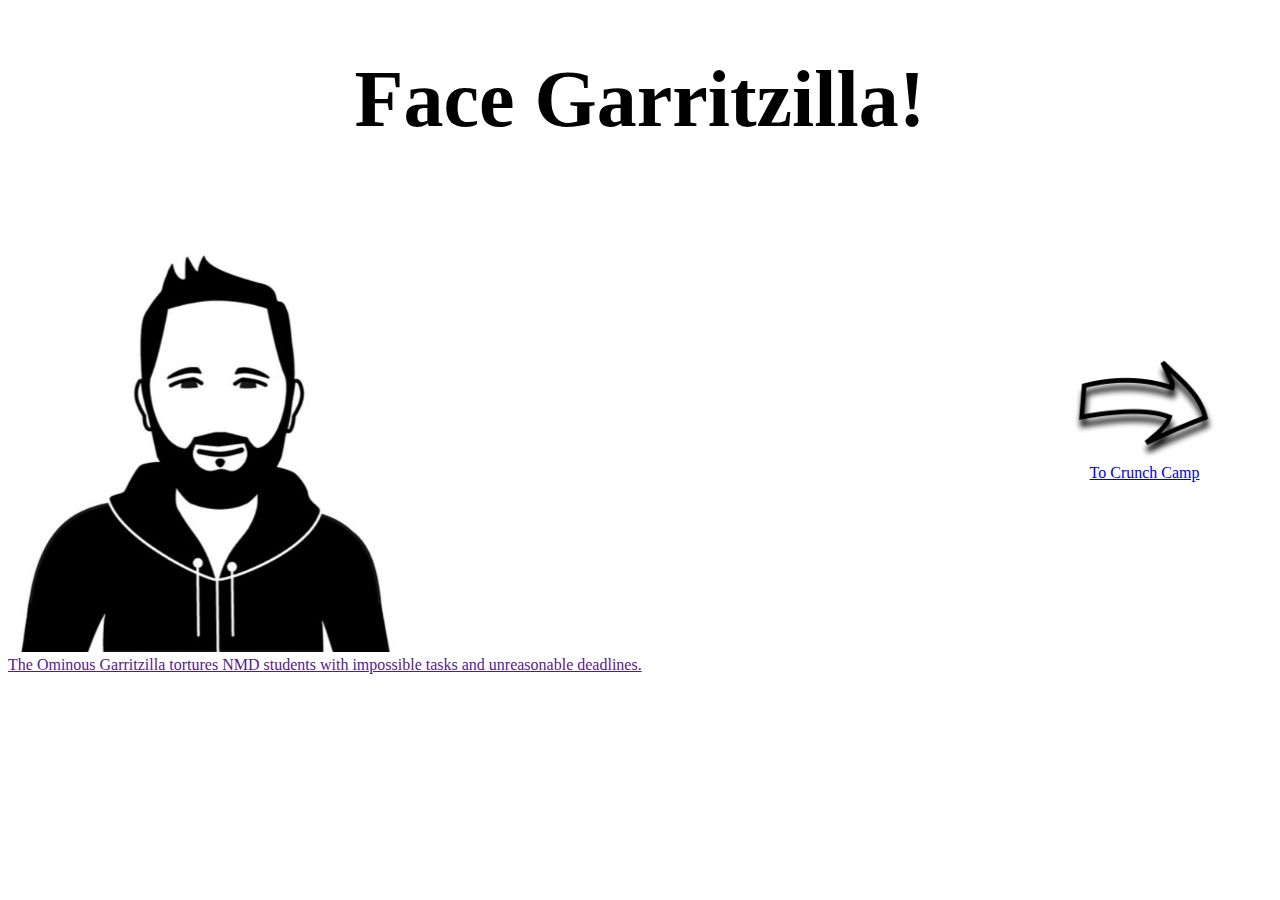
<file: index.html>
<!DOCTYPE html>
<html lang="en">
<head>
    <meta charset="UTF-8">
    <meta http-equiv="X-UA-Compatible" content="IE=edge">
    <meta name="viewport" content="width=device-width, initial-scale=1.0">
    <title>Web and Interface Design</title>
    <link rel="stylesheet" href="style.css">
    <script src="main.js" defer></script>
</head>
<body>
    <h1>Face Garritzilla!</h1>
    <br><br><br>
    <main>
        <div id="garrit">
            <a href="">
                <img class="Garrit" id="Garrit"  src="Garrit.jpg" alt="The Ominous Garritzilla">
                <figcaption>The Ominous Garritzilla tortures NMD students with impossible tasks and unreasonable deadlines.</figcaption>
            </a>
        </div>
        <div>
            <a class="right" href="crunch.html">
                <img  id="Test" src="right.png" alt="To next room" height="100px" width="auto">
                <figcaption>To Crunch Camp</figcaption>
            </a>
            
        </div>
        <div class="book" id="book">
            <div class="hide" id="html"><img src="html.png" alt="HTML book" width="100px" height="100px"></div>
            <div class="hide" id="css"><img src="css.png" alt="CSS book" width="100px" height="100px"></div>
            <div class="hide" id="js"><img src="js.png" alt="JS book" width="100px" height="100px"></div>
        </div>
    </main>

</body>
</html>
</file>
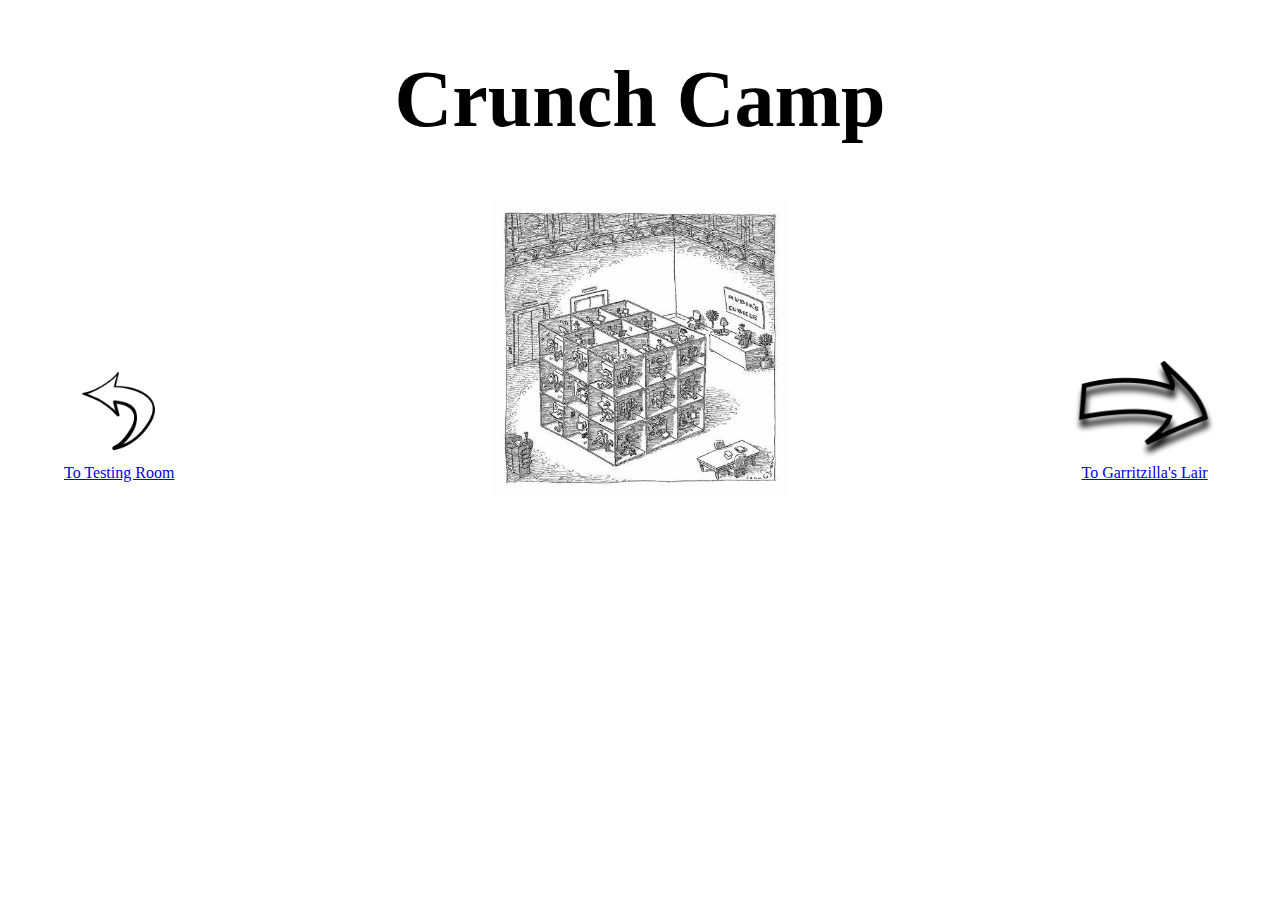
<file: crunch 2022-12-11 15_31_30.html>
<!DOCTYPE html>
<html lang="en">
<head>
    <meta charset="UTF-8">
    <meta http-equiv="X-UA-Compatible" content="IE=edge">
    <meta name="viewport" content="width=device-width, initial-scale=1.0">
    <title>Crunch Camp</title>
    <link rel="stylesheet" href="style.css">
    <script src="crunch.js" defer></script>
</head>
<body>
    <h1>Crunch Camp</h1>
    <main>
        <div>
            <a class="left" href="index.html">
                <img src="left.png" alt="To Testing Room" height="100px" width="auto">
                <figcaption>To Testing Room</figcaption>
            </a>
        </div>
        <div class="crunch" id="crunched">
            <img src="rubik.jpg" alt="Crunching in Progress" height="300px" width="300px">
            <figcaption class="message" id="message"></figcaption>
        </div>
        <div>
            <a href="lair.html" class="right">
                <img src="right.png" alt="To Lair" height="100px" width="auto">
                <figcaption>To Garritzilla's Lair</figcaption>
            </a>
        </div>
        <div class="book" id="book">
            <div class="hide" id="html"><img src="html.png" alt="HTML book" width="100px" height="100px"></div>
            <div class="hide" id="css"><img src="css.png" alt="CSS book" width="100px" height="100px"></div>
            <div class="hide" id="js"><img src="js.png" alt="JS book" width="100px" height="100px"></div>
        </div>
    </main>
</body>
</html>
</file>
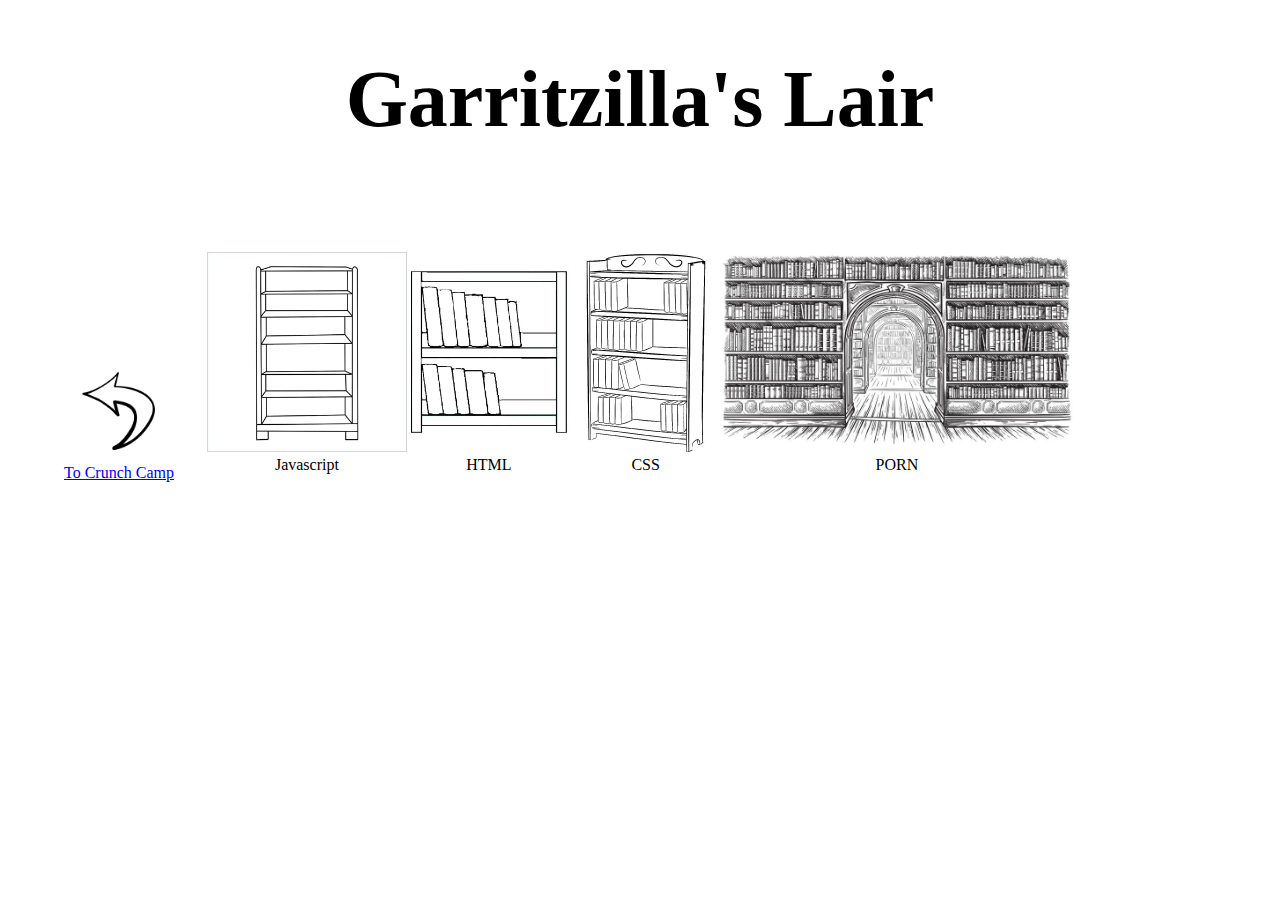
<file: lair 2022-12-11 15_31_24.html>
<!DOCTYPE html>
<html lang="en">
<head>
    <meta charset="UTF-8">
    <meta http-equiv="X-UA-Compatible" content="IE=edge">
    <meta name="viewport" content="width=device-width, initial-scale=1.0">
    <title>Garritzilla's Lair</title>
    <link rel="stylesheet" href="style.css">
    <script src="lair.js" defer></script>
</head>
<body>
    <h1>Garritzilla's Lair</h1>
    <br><br><br>
    <main>
        <div class="left">
            <a href="crunch.html">
                <img src="left.png" alt="To Crunch Room" height="100px" width="auto">
                <figcaption>To Crunch Camp</figcaption>
            </a>
        </div>
        <div class="shelf" >
            <div id="interactions">
                <img src="js.jpg" alt="Javascript" height="200px" width="auto">
                <figcaption>Javascript</figcaption>
            </div>
            <div id="structure">
                <img src="html.jpg" alt="Hypertext Markup Language" height="200px" width="auto">
                <figcaption>HTML</figcaption>
            </div>
            <div id="styling">
                <img src="css.jpg" alt="Cascading Style Sheets" height="200px" width="auto">
                <figcaption>CSS</figcaption>
            </div>
            <div id="porn">
                <img src="porn.jpg" alt="Coder's main hobby" height="200px" width="auto">
                <figcaption>PORN</figcaption>
            </div>
        </div>
        <div class="book" id="book">
            <div class="hide" id="html"><img src="html.png" alt="HTML book" width="100px" height="100px"></div>
            <div class="hide" id="css"><img src="css.png" alt="CSS book" width="100px" height="100px"></div>
            <div class="hide" id="js"><img src="js.png" alt="JS book" width="100px" height="100px"></div>
        </div>
    </main>
</body>
</html>
</file>
<file: style.css>
.right {
    float: right;
    top: 40%;
    bottom: 40%;
    right: 5%;
    position: absolute;
    text-align: center;
}
.left {
    float: left;
    top: 40%;
    bottom: 40%;
    left: 5%;
    position: absolute;
    text-align: center;
}
h1, h2 {
    text-align: center;
    font-size: 5em;
}
.Garrit {
    width: 400px;
    height: auto;
    justify-content: center;
    position: relative;
}
.crunch {
    text-align: center;
}
.shelf {
    display: grid;
    justify-content: center;
    text-align: center;
    grid-auto-flow: column;
}

.book {
    display: flex;
    justify-content: space-evenly;
    position: absolute;
    text-align: center;
    bottom: 10%;
    left: 40%;
    right: 40%;
}
.hide {
    display: none;
}
</file>
